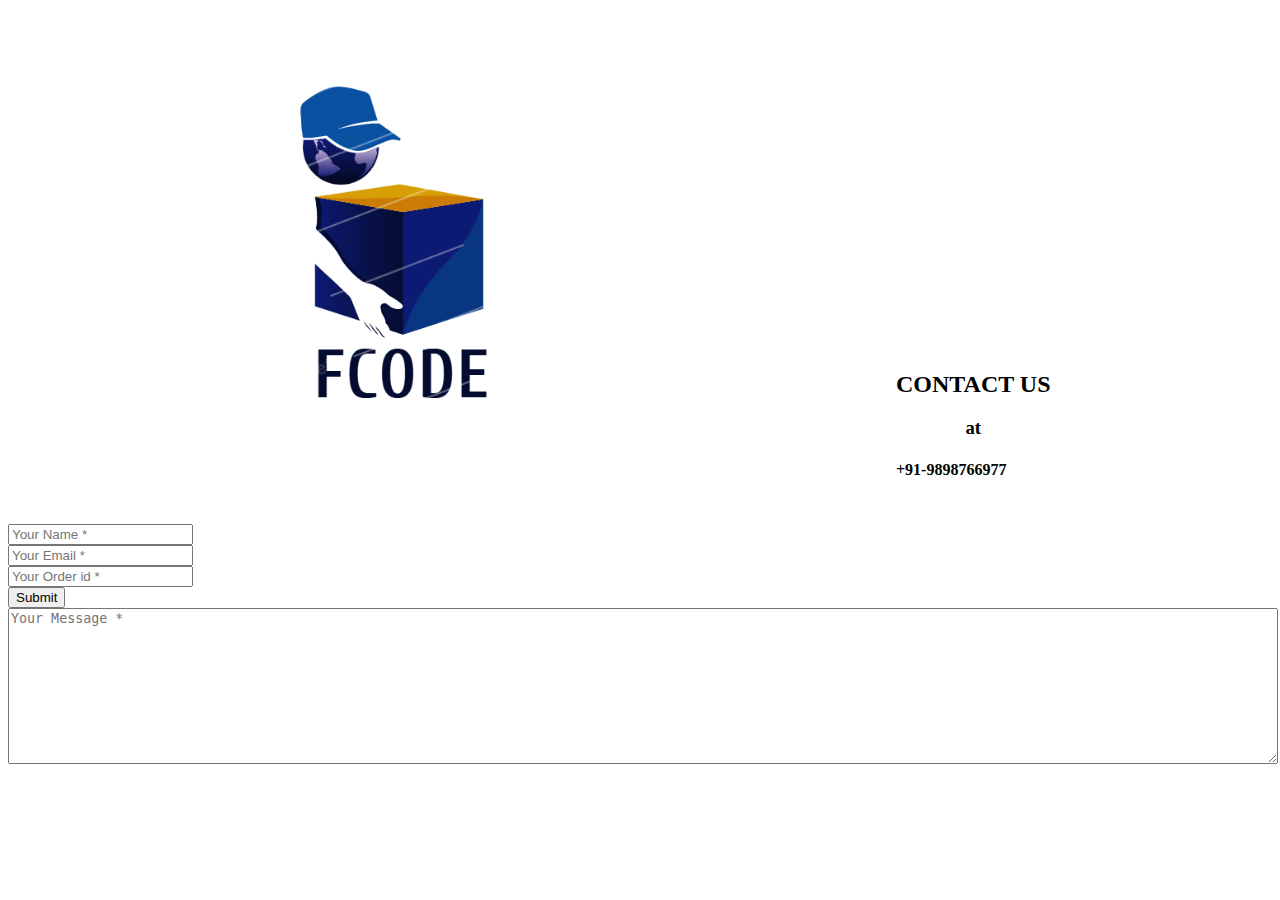
<file: contact.html>
<!DOCTYPE html>
<html lang="en" dir="ltr">
  <head>
    <meta charset="utf-8">
    <title></title>
    <link rel="stylesheet" href="https://cdn.jsdelivr.net/npm/bootstrap@4.6.0/dist/css/bootstrap.min.css" integrity="sha384-B0vP5xmATw1+K9KRQjQERJvTumQW0nPEzvF6L/Z6nronJ3oUOFUFpCjEUQouq2+l" crossorigin="anonymous">
<style>

  .ct{
    position: absolute;
    left:70%;
    bottom: 400px;
  }
  h3{
    text-align:center;
  }
</style>

  </head>
  <body>
<img src="images/cont.png" alt="" >
<div class="ct">


<h2>CONTACT US</h2>
<h3>at</h3>
<h4>+91-9898766977</h4>
</div>
<div class="row">
                    <div class="col-md-6">
                        <div class="form-group">
                            <input type="text" name="txtName" class="form-control" placeholder="Your Name *" value="" />
                        </div>
                        <div class="form-group">
                            <input type="text" name="txtEmail" class="form-control" placeholder="Your Email *" value="" />
                        </div>
                        <div class="form-group">
                            <input type="text" name="txtPhone" class="form-control" placeholder="Your Order id *" value="" />
                        </div>
                        <div class="form-group">
                            <!-- <input type="submit" name="btnSubmit" class="btnContact" value="Send Message" /> -->
                              <button type="button" class="btn btn-primary btn-md mr-1 mb-2">Submit</button>
                        </div>
                    </div>
                    <div class="col-md-6">
                        <div class="form-group">
                            <textarea name="txtMsg" class="form-control" placeholder="Your Message *" style="width: 100%; height: 150px;"></textarea>
                        </div>
                    </div>
                </div>
              </body>
            </html>
</file>
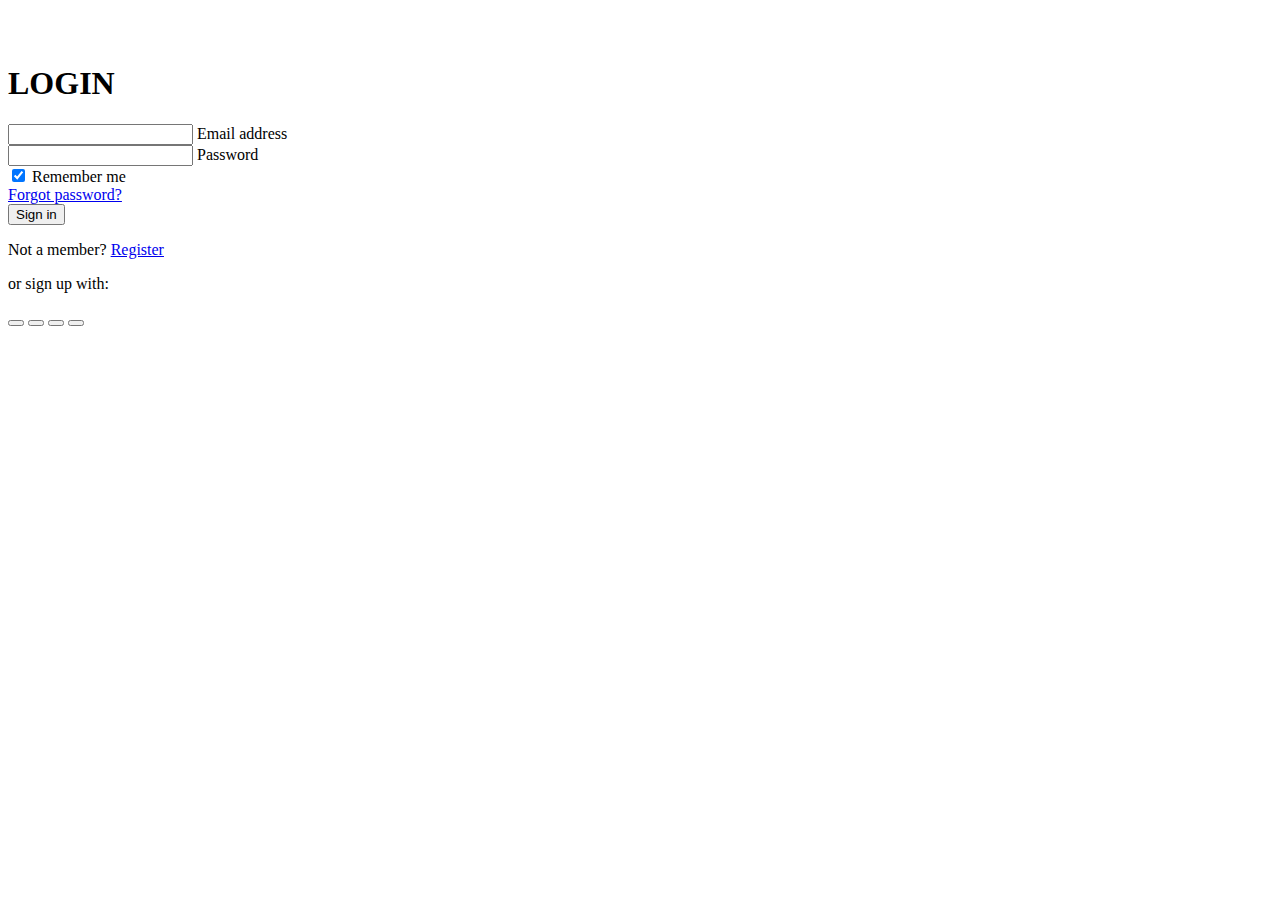
<file: login.html>
<!DOCTYPE html>
<html lang="en" dir="ltr">
  <head>
    <meta charset="utf-8">
    <title></title>
    <link href="https://cdn.jsdelivr.net/npm/bootstrap@5.2.2/dist/css/bootstrap.min.css" rel="stylesheet" integrity="sha384-Zenh87qX5JnK2Jl0vWa8Ck2rdkQ2Bzep5IDxbcnCeuOxjzrPF/et3URy9Bv1WTRi" crossorigin="anonymous">
  </head>
  <body class="bg-dark text-light">


<form class="container w-25">
  <br><br>
  <h1 class=" text-center">LOGIN</h1>
  <!-- Email input -->
  <div class="form-outline mb-4">
    <input type="email" id="form2Example1" class="form-control" />
    <label class="form-label" for="form2Example1">Email address</label>
  </div>

  <!-- Password input -->
  <div class="form-outline mb-4">
    <input type="password" id="form2Example2" class="form-control" />
    <label class="form-label" for="form2Example2">Password</label>
  </div>

  <!-- 2 column grid layout for inline styling -->
  <div class="row mb-4">
    <div class="col d-flex justify-content-center">
      <!-- Checkbox -->
      <div class="form-check">
        <input class="form-check-input" type="checkbox" value="" id="form2Example31" checked />
        <label class="form-check-label" for="form2Example31"> Remember me </label>
      </div>
    </div>

    <div class="col">
      <!-- Simple link -->
      <a href="#!">Forgot password?</a>
    </div>
  </div>

  <!-- Submit button -->
  <button type="button" class="btn btn-primary btn-block mb-4 btn-lg">Sign in</button>

  <!-- Register buttons -->
  <div class="text-center">
    <p>Not a member? <a href="#!">Register</a></p>
    <p>or sign up with:</p>
    <button type="button" class="btn btn-link btn-floating mx-1">
      <i class="fab fa-facebook-f"></i>
    </button>

    <button type="button" class="btn btn-link btn-floating mx-1">
      <i class="fab fa-google"></i>
    </button>

    <button type="button" class="btn btn-link btn-floating mx-1">
      <i class="fab fa-twitter"></i>
    </button>

    <button type="button" class="btn btn-link btn-floating mx-1">
      <i class="fab fa-github"></i>
    </button>
  </div>
</form>
</body>
</html>
</file>
